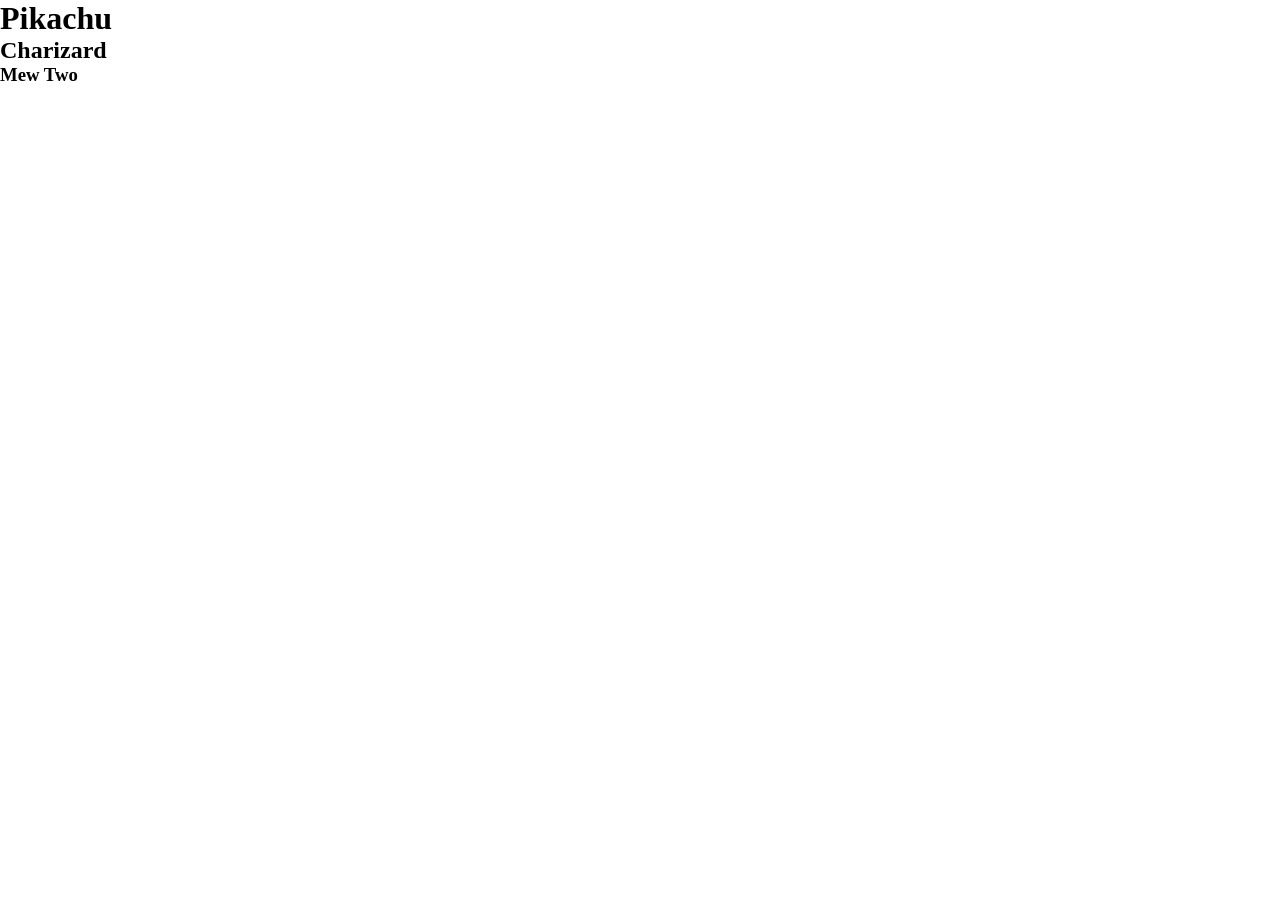
<file: basicsofDom/index.html>
<!DOCTYPE html>
<html lang="en">
<head>
    <meta charset="UTF-8">
    <meta name="viewport" content="width=device-width, initial-scale=1.0">
    <title>Document</title>
    <link rel="stylesheet" href="style.css">
</head>
<body>
    <div class="header">
        <h1 id="ele1">Pikachu</h1>
        <h2 id="ele2">Charizard</h2>
        <h3 id="ele3">Mew Two</h3>
    </div>
    <script src="debugger.js"></script>
</body>
</html>
</file>
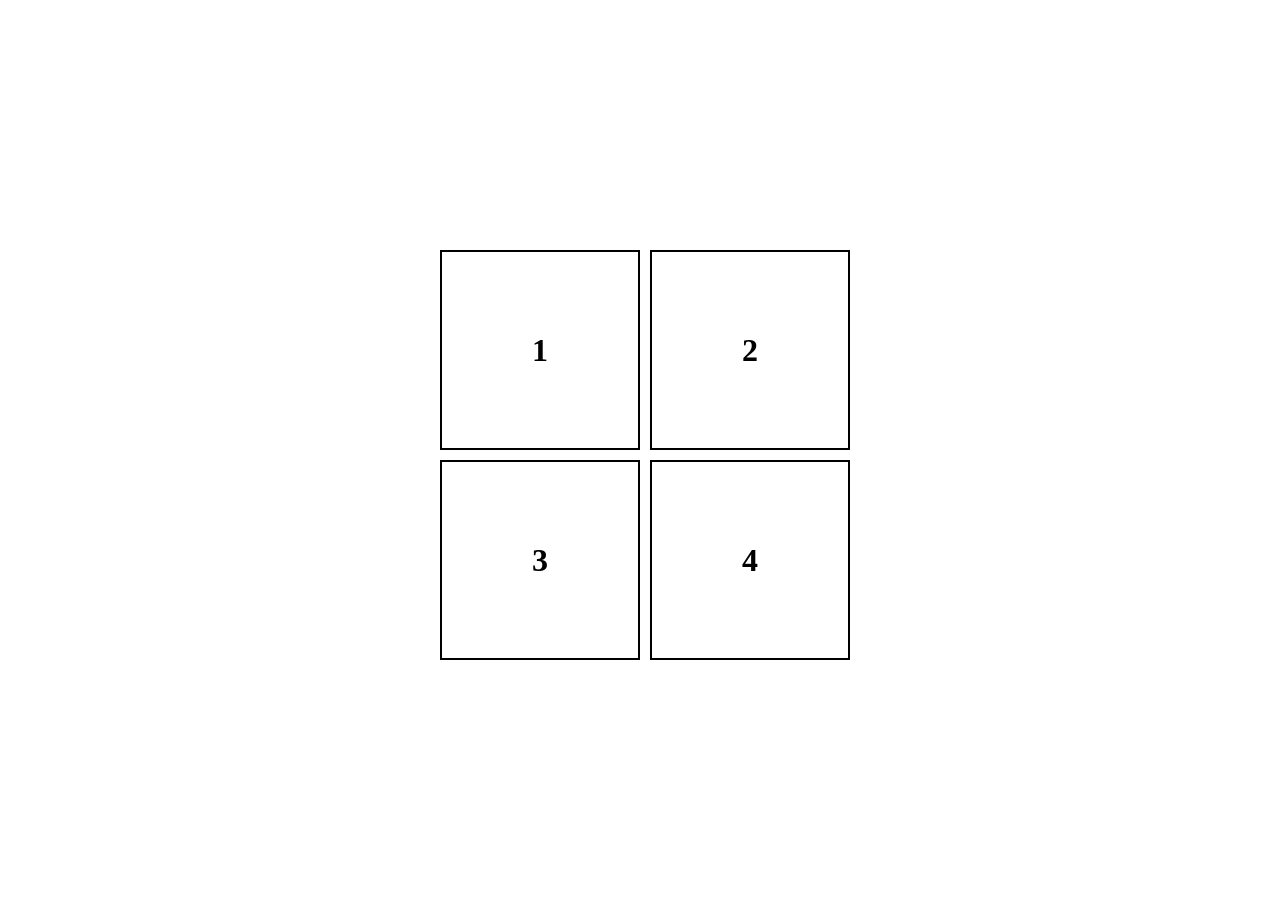
<file: basicsofDom/squareGame/index.html>
<!DOCTYPE html>
<html lang="en">
<head>
    <meta charset="UTF-8">
    <meta name="viewport" content="width=device-width, initial-scale=1.0">
    <title>Game of Squares</title>
    <link rel="stylesheet" href="style.css">
</head>
<body>
    <div id="main">
       <div class="box">
        <div class="rect">
            <div id="sq1" class="shape"><h1>1</h1></div>
            <div id="sq2" class="shape"><h1>2</h1></div>
       </div>
       <div class="rect">
            <div id="sq3" class="shape"><h1>3</h1></div>
            <div id="sq4" class="shape"><h1>4</h1></div>
       </div>
       </div>
    </div>
    <script src="script.js"></script>
</body>
</html>
</file>
<file: basicsofDom/style.css>
*{
    margin: 0%;
    padding: 0%;
    box-sizing: border-box;
}
html.body{
    height: 100%;
    width: 100%;
}
</file>
<file: basicsofDom/squareGame/style.css>
*{
    margin: 0%;
    padding: 0%;
    box-sizing: border-box;
}
html,body{
    height: 100%;
    width: 100%;
}
#main{
    height: 100%;
    width: 100%;
    display: flex;
    align-items: center;
    justify-content: center;
}
.shape{
    height: 200px;
    width: 200px;
    border: 2px solid black;
    font-family: "Montserrat";
    display: flex;
    align-items: center;
    justify-content: center;
    margin-top: 10px;
    margin-left: 10px;
}
.rect{
    display: flex;
}
</file>
